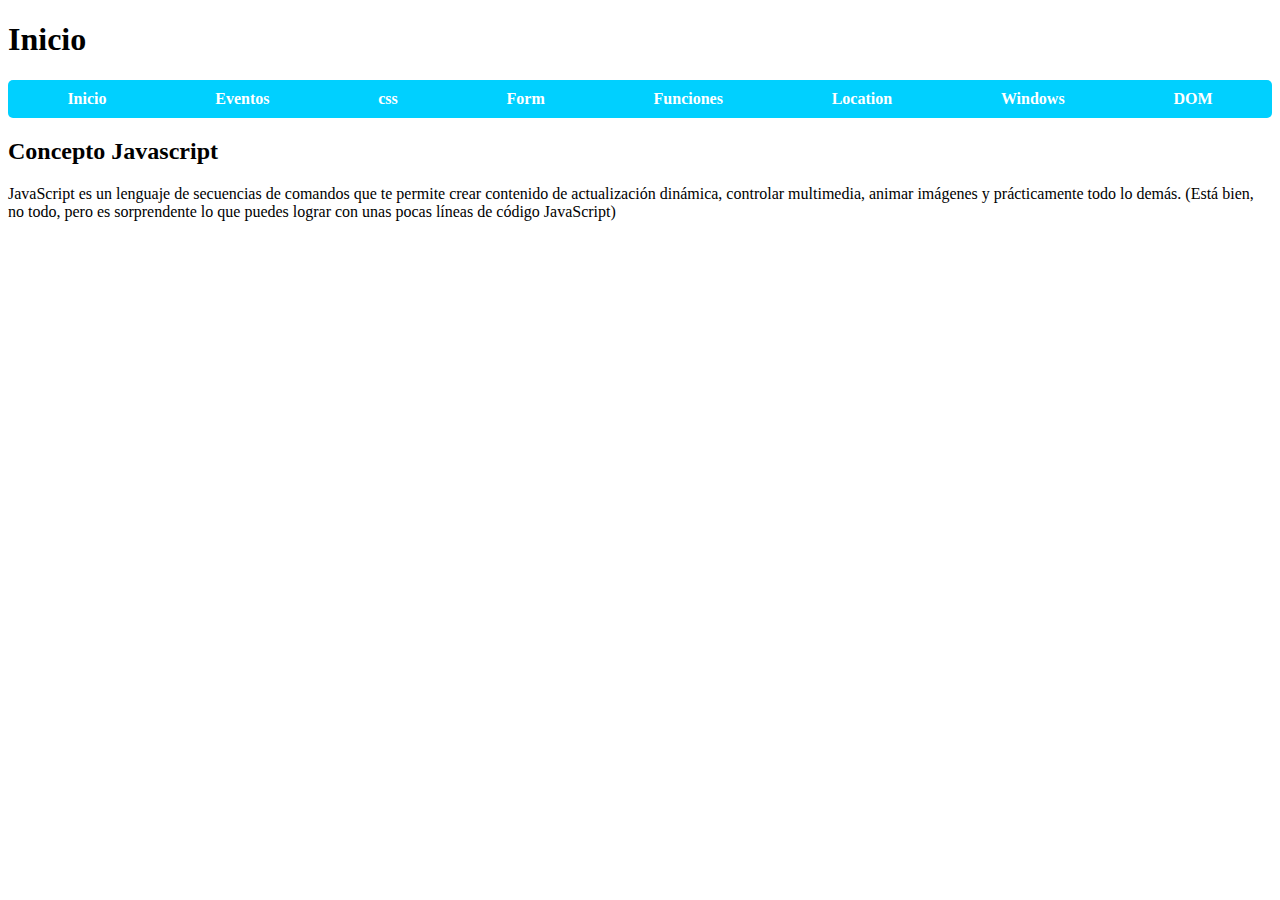
<file: index.html>
<!DOCTYPE html>
<html lang="en">
<head>
    <meta charset="UTF-8">
    <meta name="viewport" content="width=device-width, initial-scale=1.0">
    <title>INICIO</title>
    <link rel="stylesheet" href="estilos.css">
</head>
<body>
    <div id="cabecera">
        <h1>Inicio</h1>
    </div>
    <div id="menu"> 
        <a href="index.html" class="item_menu">Inicio</a>
        <a href="eventos.html" class="item_menu">Eventos</a>
        <a href="css.html" class="item_menu">css</a>
        <a href="form.html" class="item_menu">Form</a>
        <a href="funciones.html" class="item_menu">Funciones</a>
        <a href="location.html" class="item_menu">Location</a>
        <a href="window.html" class="item_menu">Windows</a>
        <a href="DOM.html" class="item_menu">DOM</a>
    </div>
   
    <h2>Concepto Javascript</h2>
    <p>
        JavaScript es un lenguaje de secuencias de comandos que te permite crear contenido de actualización dinámica, controlar multimedia, animar imágenes y prácticamente todo lo demás. (Está bien, no todo, pero es sorprendente lo que puedes lograr con unas pocas líneas de código JavaScript)
    </p>
    
    <script>
        var nombre = "Jose";
        console.log("El nombre es: "+nombre);

        nombre = 777;

        console.log ("El nombre es: "+nombre);

        var n1 = 10;
        var n2 = 7;

        if (n1>n2){
            console.log(n1+ " es mayor que"+n2)
        } else{
        } 

        for(i=1; i<=10; i++){
            console.log(i);
        }

    </script>
</body>
</html>
</file>
<file: estilos.css>
#menu {
    
    background-color: #00d0ff; 
    padding: 5px; 
    border-radius: 5px; 
    margin-bottom: 10px;
    display: flex; 
    justify-content: space-around; 
}


#menu .item_menu {
    padding: 5px 10px; 
    color: #ffffff; 
    text-decoration: none; 
    font-weight: bold; 
    border-radius: 3px; 
}

#menu .item_menu:hover {
    background-color: #757797; 
    color: #ffffff; 
}
</file>
